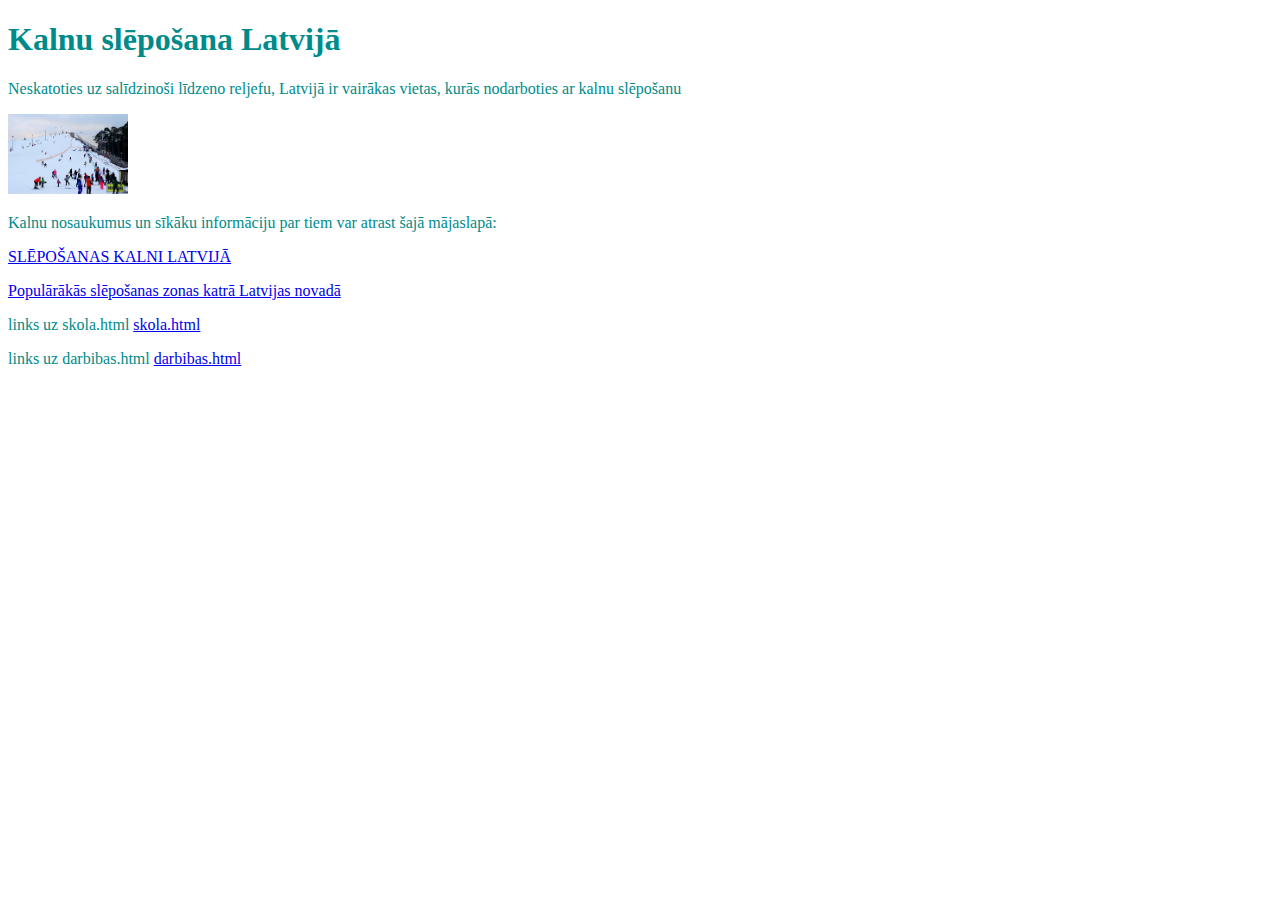
<file: index.html>
<!DOCTYPE html>
<!--
To change this license header, choose License Headers in Project Properties.
To change this template file, choose Tools | Templates
and open the template in the editor.
-->
<html>
    <head>
        <title>TODO supply a title</title>
        <meta charset="UTF-8">
        <meta name="viewport" content="width=device-width, initial-scale=1.0">
        <link rel="stylesheet" href="css/mansStils.css">
    </head>
    <body>
        <h1>Kalnu slēpošana Latvijā</h1>
        <p>Neskatoties uz salīdzinoši līdzeno reljefu, Latvijā ir vairākas vietas, kurās nodarboties ar kalnu slēpošanu
        </p>
        <img src="images/kalni.png" alt="kalni" style="width: 120px; height: 80px;">
        <p>Kalnu nosaukumus un sīkāku informāciju par tiem var atrast šajā mājaslapā:
        </p>
        <a href="https://aktivalatvija.lv/kur-slepot-sleposanas-trases-latvija/" target="_blank">SLĒPOŠANAS KALNI LATVIJĀ</a>
        <p>
        <a href="adreses.html"> Populārākās slēpošanas zonas katrā Latvijas novadā </a></p>
        <p> links uz skola.html <a href="skola.html"> skola.html </a> <p/>
         <p> links uz darbibas.html <a href="darbibas.html"> darbibas.html </a> <p/>
    </body>
</html>
</file>
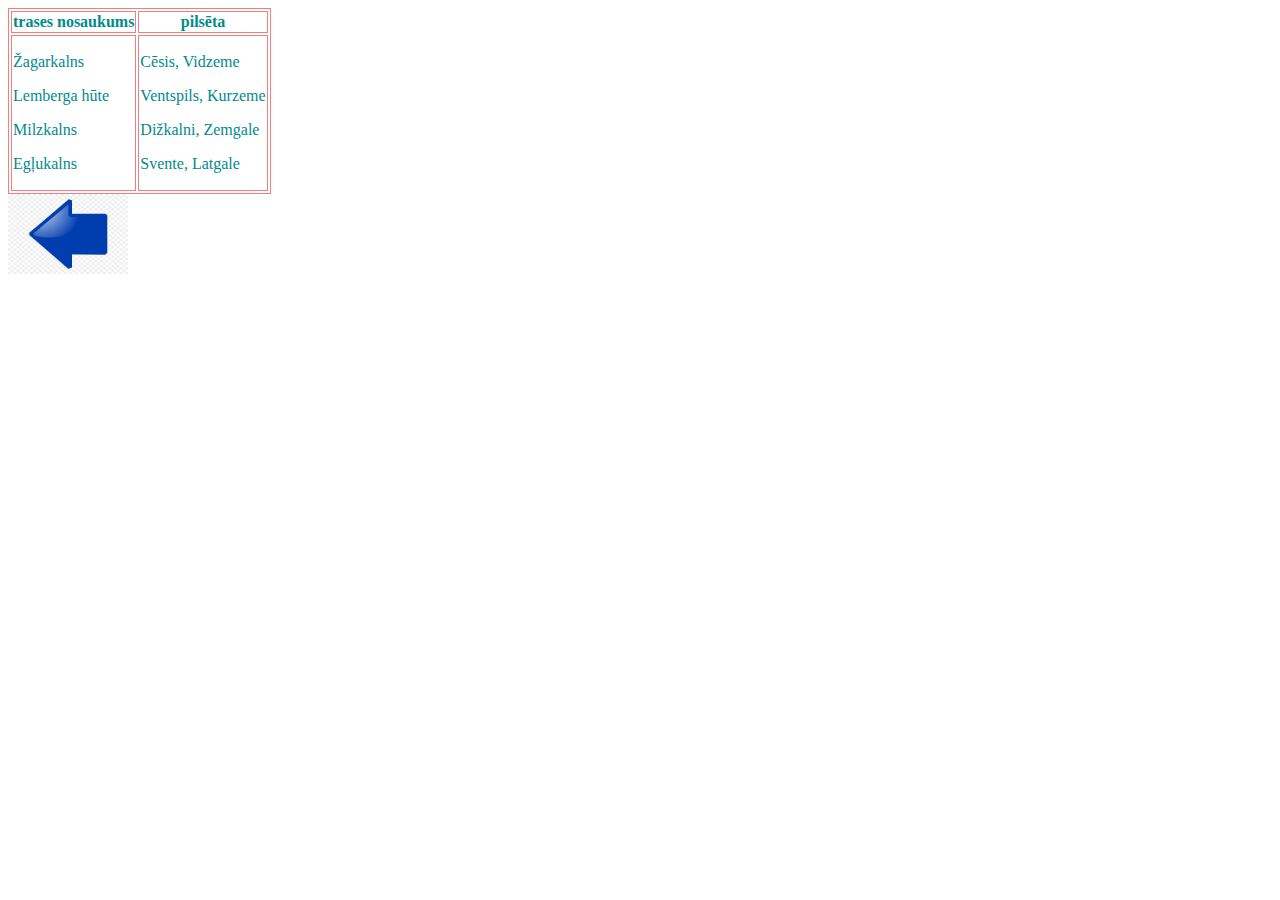
<file: adreses.html>
<!DOCTYPE html>
<!--
To change this license header, choose License Headers in Project Properties.
To change this template file, choose Tools | Templates
and open the template in the editor.
-->
<html>
    <head>
        <title>TODO supply a title</title>
        <meta charset="UTF-8">
        <meta name="viewport" content="width=device-width, initial-scale=1.0">
          <link rel="stylesheet" href="css/mansStils.css">
          <style>
            table, th, td {
                border: 1px solid lightcoral;
            }
        </style>    
    </head>
    <body>
        <table>
<tr>
<th>trases nosaukums</th> <th>pilsēta</th>
</tr>
<tr>
<td> <p> Žagarkalns</p>
<p> Lemberga hūte</p>
<p> Milzkalns</p>
<p>Egļukalns</p>
</td>
<td> <p> Cēsis, Vidzeme</p>
<p> Ventspils, Kurzeme</p>
<p> Dižkalni, Zemgale</p>
<p>Svente, Latgale</p>
</td>
</table>
        
     <a href="index.html">
<img src="images/bulta.jpg" alt="bulta" style="width: 120px; height: 80px;">
</a>

    </body>
</html>
</file>
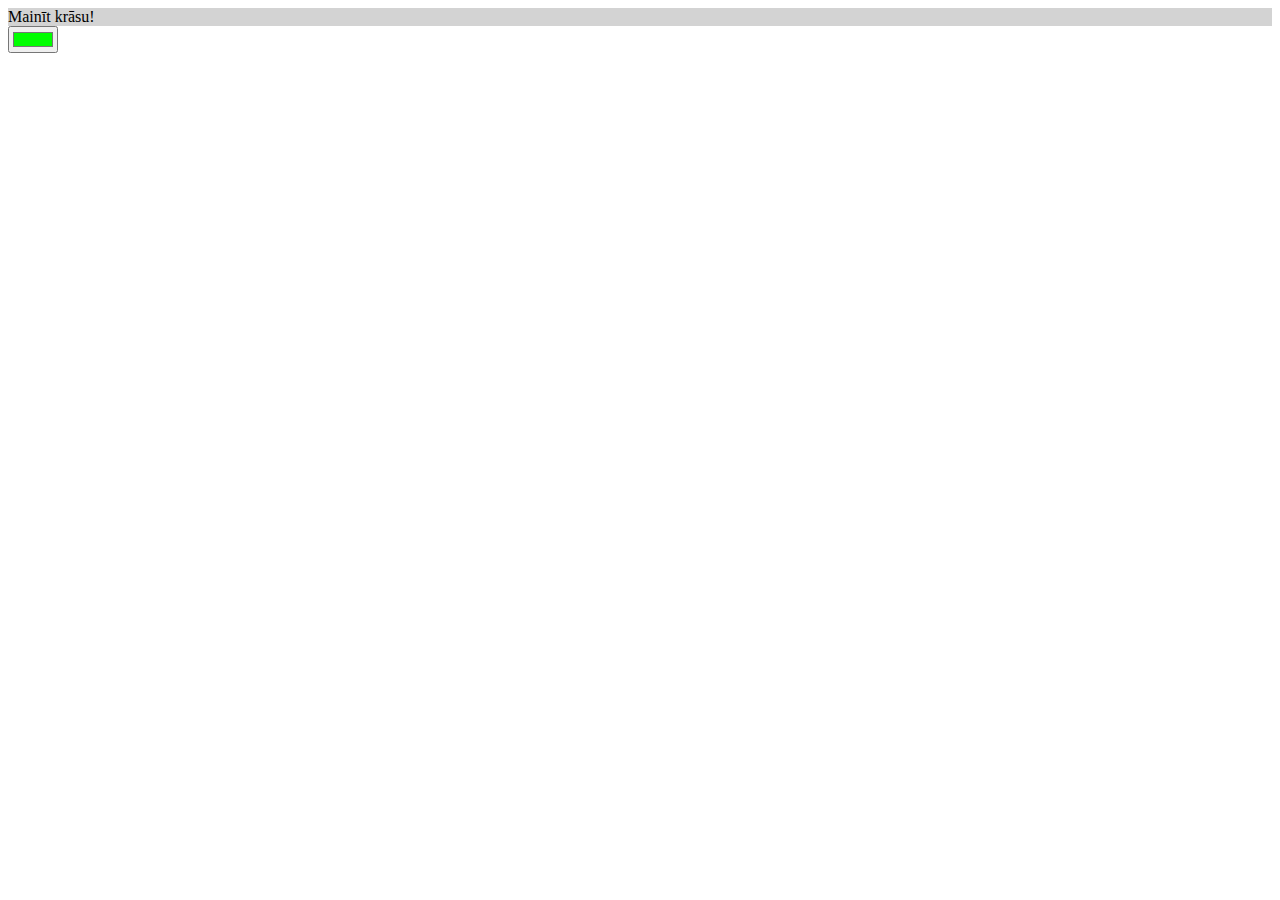
<file: citaLapa.html>
<!DOCTYPE html>
<html>
<head>
    <meta charset="UTF-8">
    <title>Formas</title>
    <script>
    function krasot(){
        var kr=document.getElementById("krasa").value;
        document.getElementById("fons").style="background-color:"+kr;
        document.getElementById("fons").innerHTML="Krāsa nomainīta";
    }
    </script>
</head>
<body>
<form>
  <div id="fons" style="background-color:lightgrey">Mainīt krāsu!</div>
  <input type="color" id="krasa" value="#00ff00" onchange="krasot();">
</form>
</body>
</html>
</file>
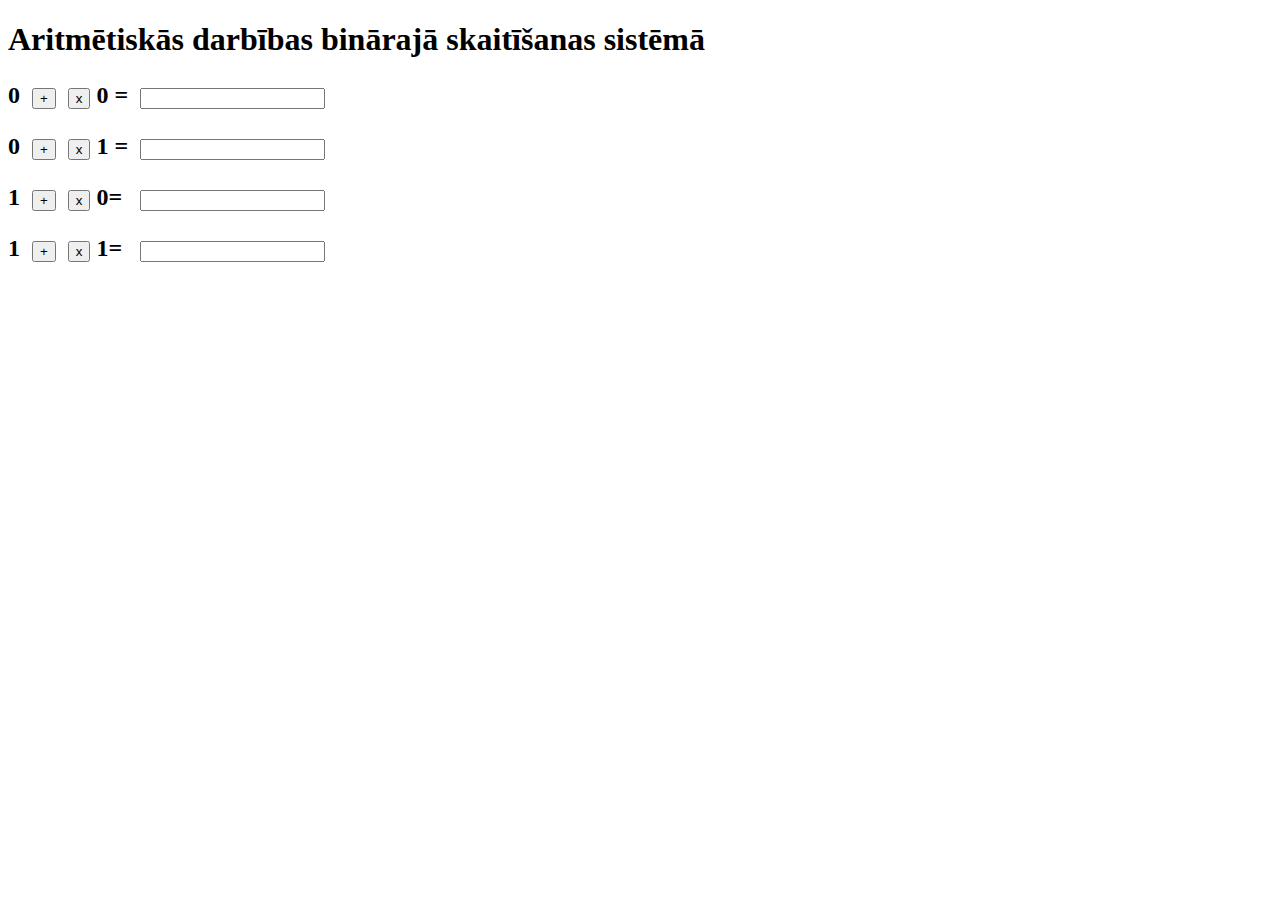
<file: darbibas.html>
<!DOCTYPE html>
<html><head>
<meta charset="utf-8" >
<title>Aritmētiskās darbības binārajā skaitīšanas sistēmā</title>
<style>
    p{
        font-weight: bold;
        font-size: 150%;
    }
</style>
</head><body>
<h1>Aritmētiskās darbības binārajā skaitīšanas sistēmā</h1>
<form method="post" name="darbibas">
<p>0&nbsp;
<input onclick="rez00.value=0" name="plus00" value="+" type="button">&nbsp;
<input onclick="rez00.value=0" name="reiz00" value="x" type="button"> 0 =&nbsp;
<input name="rez00">
</p>
<p>0&nbsp;
<input onclick="rez01.value=1" name="plus01" value="+" type="button">&nbsp;
<input onclick="rez01.value=0" name="reiz01" value="x" type="button"> 1 =&nbsp;
<input name="rez01">
</p>
<p>1&nbsp;
<input onclick="rez10.value=1" name="plus10" value="+" type="button">&nbsp;
<input onclick="rez10.value=0" name="reiz10" value="x" type="button"> 0=&nbsp;
&nbsp;<input name="rez10">
</p>
<p>1&nbsp;
<input onclick="rez11.value=10" name="plus11" value="+" type="button">&nbsp;
<input onclick="rez11.value=1" name="reiz11" value="x" type="button"> 1=&nbsp;
&nbsp;<input name="rez11">
</p>
</form>
</body></html>
</file>
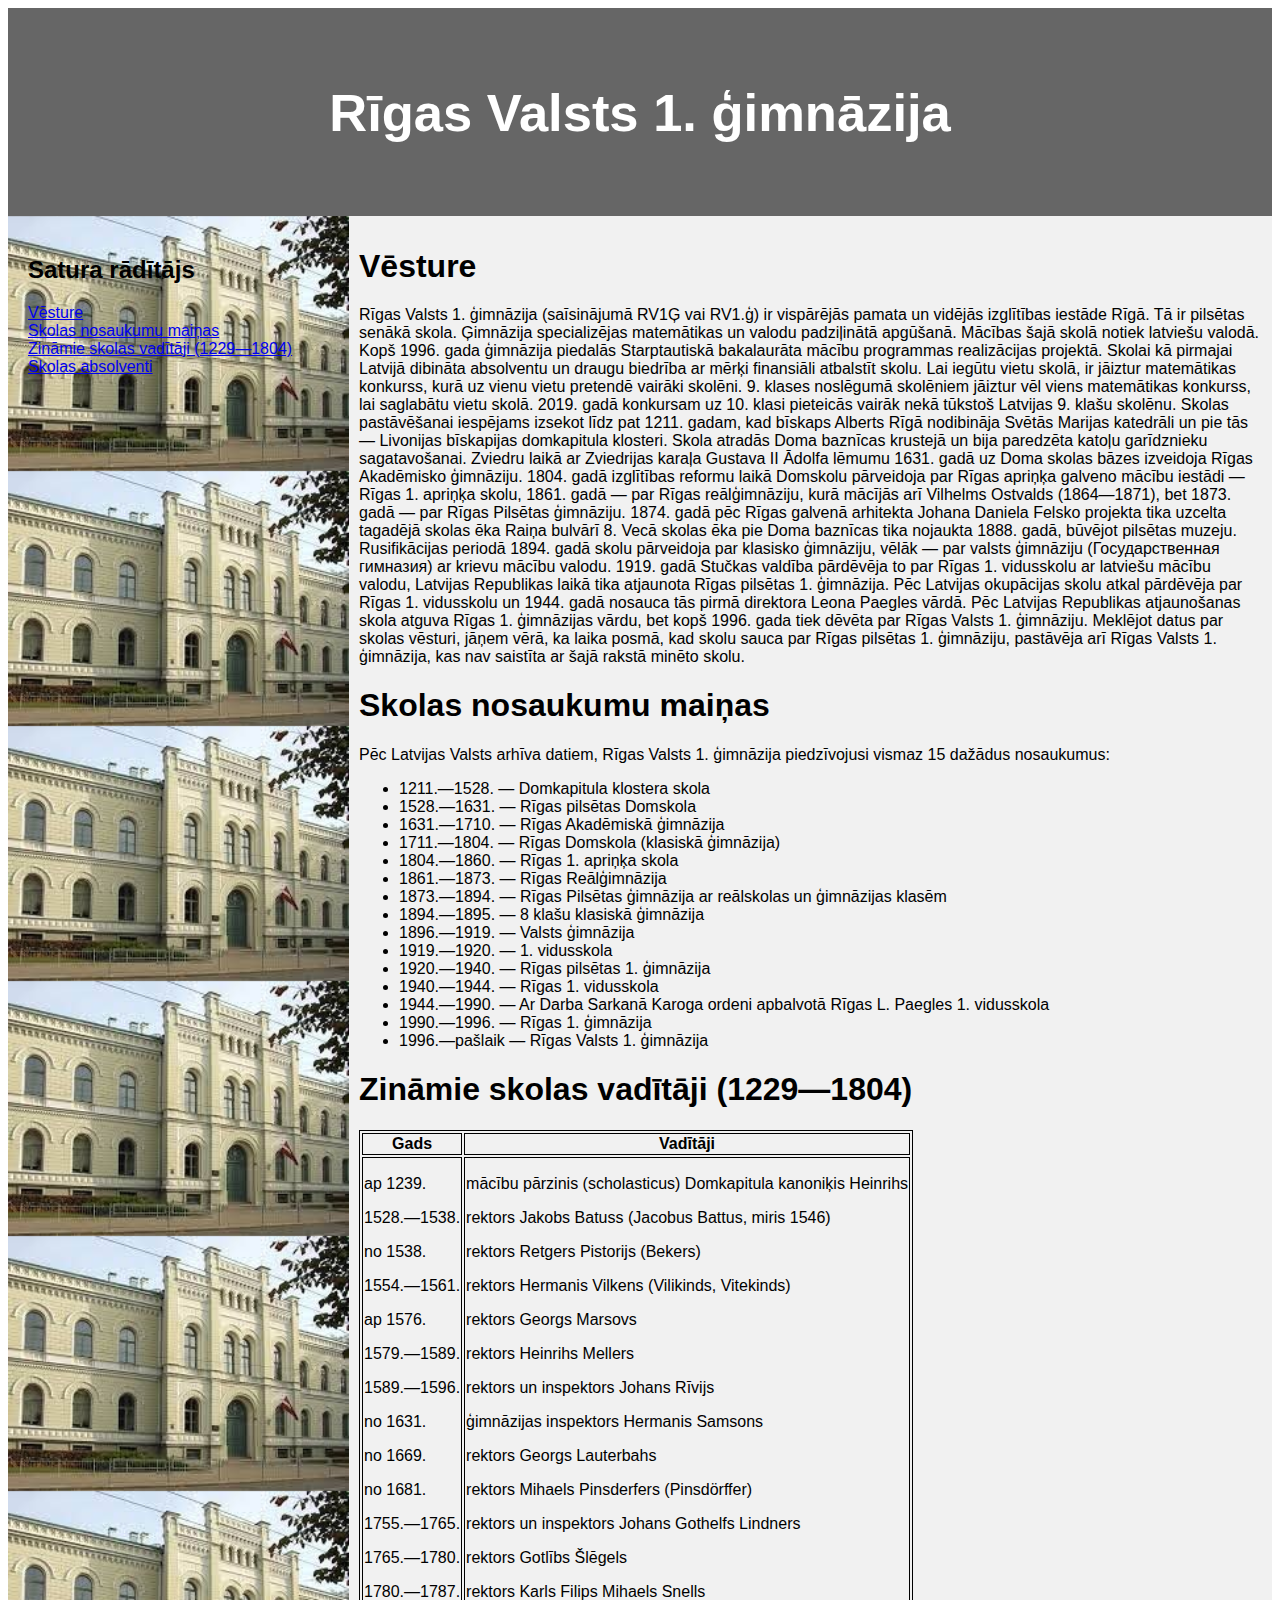
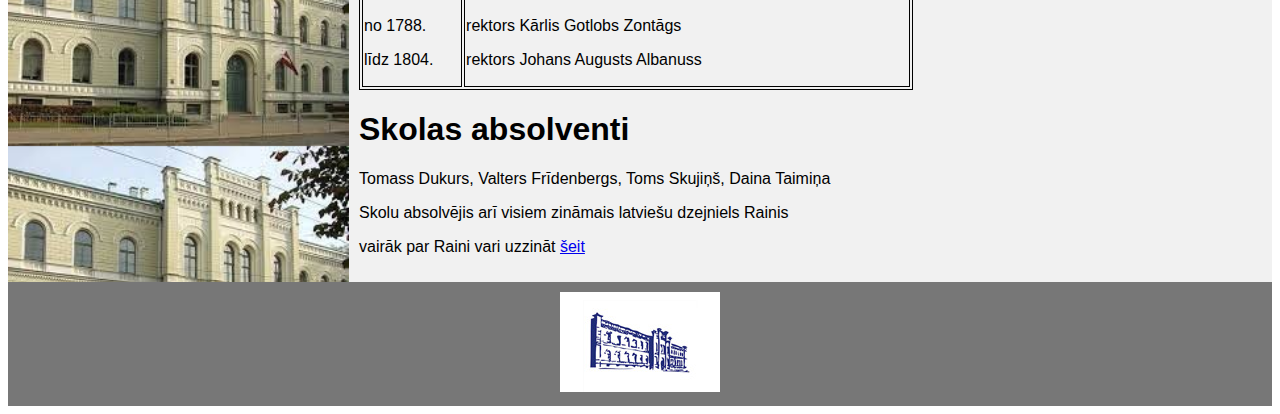
<file: skola.html>
<!DOCTYPE html>
<html lang="en">
<head>
<title>CSS Template</title>
<meta charset="utf-8">
<meta name="viewport" content="width=device-width, initial-scale=1">
<style>
    
* {
  box-sizing: border-box;
}

body {
  font-family: Arial, Helvetica, sans-serif;
}

/* Style the header */
header {
  background-color: #666;
  padding: 30px;
  text-align: center;
  font-size: 35px;
  color: white;
}

/* Container for flexboxes */
section {
  display: -webkit-flex;
  display: flex;
}

/* Style the navigation menu */
nav {
  -webkit-flex: 1;
  -ms-flex: 1;
  flex: 1;
  background-image: url("images/skola.jpg");
  background-image: repeat;
  background-size: contain;
  padding: 20px;
}

/* Style the list inside the menu */
nav ul {
  list-style-type: none;
  padding: 0;
}

/* Style the content */
article {
  -webkit-flex: 3;
  -ms-flex: 3;
  flex: 3;
  background-color: #f1f1f1;
  padding: 10px;
}

/* Style the footer */
footer {
  background-color: #777;
  padding: 10px;
  text-align: center;
  color: white;
}

/* Responsive layout - makes the menu and the content (inside the section) sit on top of each other instead of next to each other */
@media (max-width: 600px) {
  section {
    -webkit-flex-direction: column;
    flex-direction: column;
  }
}
  table, th, td {
                border: 1px solid black;
            }
</style>
</head>
<body>



<header>
  <h2>Rīgas Valsts 1. ģimnāzija</h2>
</header>

<section>
  <nav>
      <h2>Satura rādītājs</h2>
    <ul>
      <li><a href="#ve">Vēsture</a></li>
      <li><a href="#sk">Skolas nosaukumu maiņas</a></li>
      <li><a href="#zi">Zināmie skolas vadītāji (1229—1804)</a></li>
      <li><a href="#sko">Skolas absolventi</a></li>
    </ul>
  </nav>
  
  <article>
    <h1 id='ve'>Vēsture</h1>
    <p>Rīgas Valsts 1. ģimnāzija (saīsinājumā RV1Ģ vai RV1.ģ) ir vispārējās pamata un vidējās izglītības iestāde Rīgā. Tā ir pilsētas senākā skola. Ģimnāzija specializējas matemātikas un valodu padziļinātā apgūšanā. Mācības šajā skolā notiek latviešu valodā. Kopš 1996. gada ģimnāzija piedalās Starptautiskā bakalaurāta mācību programmas realizācijas projektā. Skolai kā pirmajai Latvijā dibināta absolventu un draugu biedrība ar mērķi finansiāli atbalstīt skolu. Lai iegūtu vietu skolā, ir jāiztur matemātikas konkurss, kurā uz vienu vietu pretendē vairāki skolēni. 9. klases noslēgumā skolēniem jāiztur vēl viens matemātikas konkurss, lai saglabātu vietu skolā. 2019. gadā konkursam uz 10. klasi pieteicās vairāk nekā tūkstoš Latvijas 9. klašu skolēnu.
Skolas pastāvēšanai iespējams izsekot līdz pat 1211. gadam, kad bīskaps Alberts Rīgā nodibināja Svētās Marijas katedrāli un pie tās — Livonijas bīskapijas domkapitula klosteri. Skola atradās Doma baznīcas krustejā un bija paredzēta katoļu garīdznieku sagatavošanai. Zviedru laikā ar Zviedrijas karaļa Gustava II Ādolfa lēmumu 1631. gadā uz Doma skolas bāzes izveidoja Rīgas Akadēmisko ģimnāziju. 1804. gadā izglītības reformu laikā Domskolu pārveidoja par Rīgas apriņķa galveno mācību iestādi — Rīgas 1. apriņķa skolu, 1861. gadā — par Rīgas reālģimnāziju, kurā mācījās arī Vilhelms Ostvalds (1864—1871), bet 1873. gadā — par Rīgas Pilsētas ģimnāziju. 1874. gadā pēc Rīgas galvenā arhitekta Johana Daniela Felsko projekta tika uzcelta tagadējā skolas ēka Raiņa bulvārī 8. Vecā skolas ēka pie Doma baznīcas tika nojaukta 1888. gadā, būvējot pilsētas muzeju. Rusifikācijas periodā 1894. gadā skolu pārveidoja par klasisko ģimnāziju, vēlāk — par valsts ģimnāziju (Государственная гимназия) ar krievu mācību valodu. 1919. gadā Stučkas valdība pārdēvēja to par Rīgas 1. vidusskolu ar latviešu mācību valodu, Latvijas Republikas laikā tika atjaunota Rīgas pilsētas 1. ģimnāzija. Pēc Latvijas okupācijas skolu atkal pārdēvēja par Rīgas 1. vidusskolu un 1944. gadā nosauca tās pirmā direktora Leona Paegles vārdā. Pēc Latvijas Republikas atjaunošanas skola atguva Rīgas 1. ģimnāzijas vārdu, bet kopš 1996. gada tiek dēvēta par Rīgas Valsts 1. ģimnāziju. Meklējot datus par skolas vēsturi, jāņem vērā, ka laika posmā, kad skolu sauca par Rīgas pilsētas 1. ģimnāziju, pastāvēja arī Rīgas Valsts 1. ģimnāzija, kas nav saistīta ar šajā rakstā minēto skolu.
</p>
 <h1 id='sk'>Skolas nosaukumu maiņas</h1>
 <p>Pēc Latvijas Valsts arhīva datiem, Rīgas Valsts 1. ģimnāzija piedzīvojusi vismaz 15 dažādus nosaukumus:</p>
 <ul>
     <li>1211.—1528. — Domkapitula klostera skola</li>
     <li>1528.—1631. — Rīgas pilsētas Domskola</li>
     <li>1631.—1710. — Rīgas Akadēmiskā ģimnāzija</li>
     <li>1711.—1804. — Rīgas Domskola (klasiskā ģimnāzija)</li>
     <li>1804.—1860. — Rīgas 1. apriņķa skola</li>
     <li>1861.—1873. — Rīgas Reālģimnāzija</li>
     <li>1873.—1894. — Rīgas Pilsētas ģimnāzija ar reālskolas un ģimnāzijas klasēm</li>
     <li>1894.—1895. — 8 klašu klasiskā ģimnāzija</li>
     <li>1896.—1919. — Valsts ģimnāzija</li>
     <li>1919.—1920. — 1. vidusskola</li>
     <li>1920.—1940. — Rīgas pilsētas 1. ģimnāzija</li>
     <li>1940.—1944. — Rīgas 1. vidusskola</li>
     <li>1944.—1990. — Ar Darba Sarkanā Karoga ordeni apbalvotā Rīgas L. Paegles 1. vidusskola</li>
     <li>1990.—1996. — Rīgas 1. ģimnāzija</li>
     <li>1996.—pašlaik — Rīgas Valsts 1. ģimnāzija</li>
     
 </ul>

 <h1 id='zi'>Zināmie skolas vadītāji (1229—1804)</h1>
 <table>
<tr>
<th>Gads</th> <th>Vadītāji</th>
</tr>
<tr>
    <td> <p>ap 1239.</p>
        <p>1528.—1538.</p>
        <p>no 1538.</p>
        <p>1554.—1561.</p>
<p>ap 1576.</p>
<p>1579.—1589.</p>
<p>1589.—1596.</p>
<p>no 1631.</p>
<p>no 1669.</p>
<p>no 1681.</p>
<p>1755.—1765.</p>
<p>1765.—1780.</p>
<p>1780.—1787.</p>
<p>no 1788.</p>
<p>līdz 1804.</p>
    </td>
    <td>
        <p>mācību pārzinis (scholasticus) Domkapitula kanoniķis Heinrihs</p>
<p>rektors Jakobs Batuss (Jacobus Battus, miris 1546)</p>
<p>rektors Retgers Pistorijs (Bekers)</p>
<p>rektors Hermanis Vilkens (Vilikinds, Vitekinds)</p>
<p>rektors Georgs Marsovs</p>
<p>rektors Heinrihs Mellers</p>
<p>rektors un inspektors Johans Rīvijs</p>
<p>ģimnāzijas inspektors Hermanis Samsons</p>
<p>rektors Georgs Lauterbahs</p>
<p>rektors Mihaels Pinsderfers (Pinsdörffer)</p>
<p>rektors un inspektors Johans Gothelfs Lindners</p>
<p>rektors Gotlībs Šlēgels</p>
<p>rektors Karls Filips Mihaels Snells</p>
<p>rektors Kārlis Gotlobs Zontāgs</p>
<p>rektors Johans Augusts Albanuss</p>

    </td>
</table>
 <h1 id='sko'>Skolas absolventi</h1>
 <p>Tomass Dukurs, Valters Frīdenbergs, Toms Skujiņš, Daina Taimiņa</p>
 <p>Skolu absolvējis arī visiem zināmais latviešu dzejniels Rainis</p>
 <p> vairāk par Raini vari uzzināt <a href="https://literatura.lv/lv/person/Rainis/872277" target="_blank">šeit</a> </p>
  </article>
</section>

<footer>
  <a href="http://r1g.edu.lv/v/index/">
<img src="images/logo.jpg" alt="skola">
</a>
</footer>

</body>
</html>
</file>
<file: css/mansStils.css>
/*
To change this license header, choose License Headers in Project Properties.
To change this template file, choose Tools | Templates
and open the template in the editor.
*/
/* 
    Created on : 2021. gada 3. marts, 10:59:20
    Author     : enene
*/
body {
    background-image: url("https://api.time.com/wp-content/uploads/2018/01/skiing-workout.jpg")
}
body {
    color: darkcyan
}
</file>
